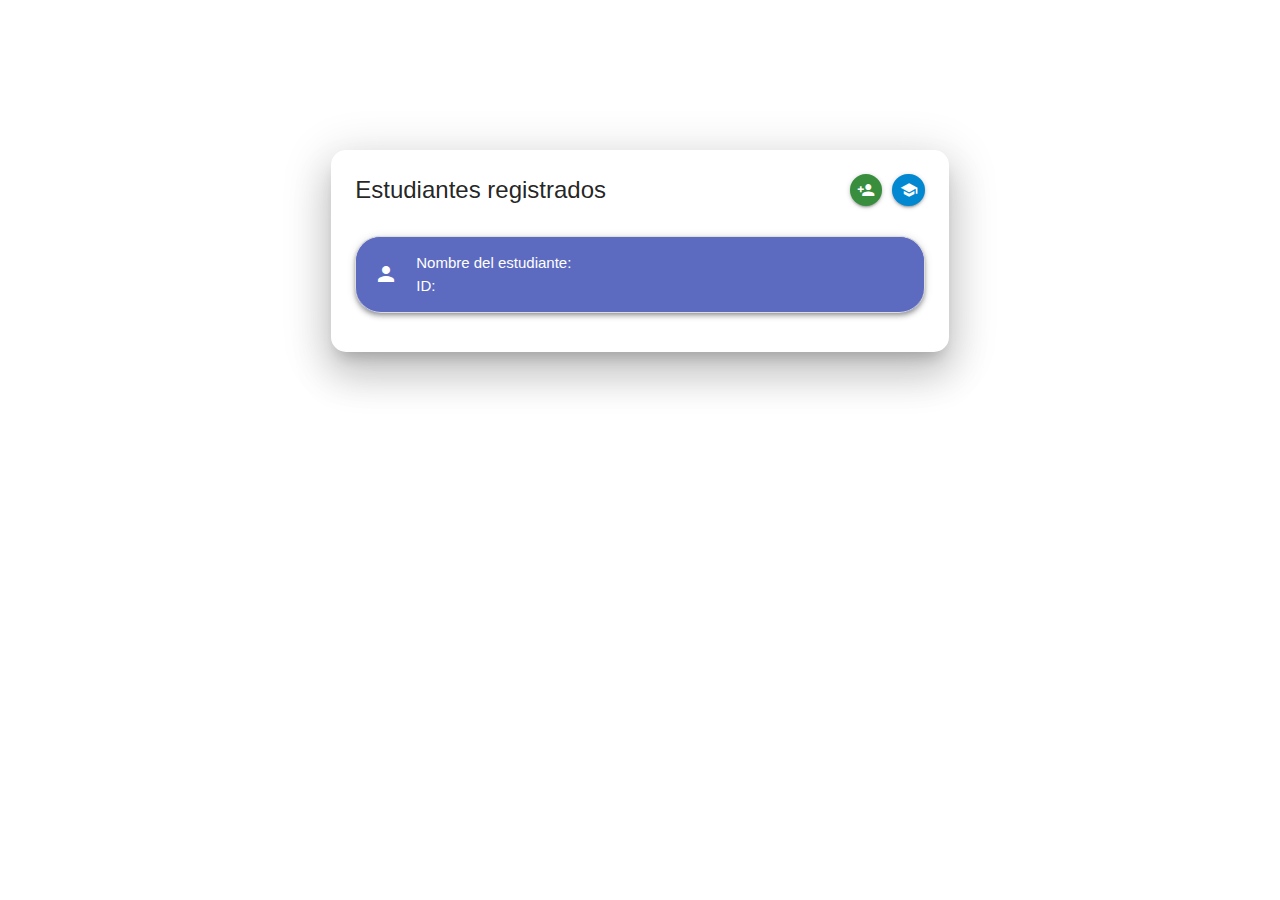
<file: RetoFinal/index.html>
<!DOCTYPE html>
<html lang="en">

<head>
  <meta charset="UTF-8">
  <meta http-equiv="X-UA-Compatible" content="IE=edge">
  <meta name="viewport" content="width=device-width, initial-scale=1.0">
  <link href="https://fonts.googleapis.com/icon?family=Material+Icons" rel="stylesheet">
  <link rel="stylesheet" href="https://cdnjs.cloudflare.com/ajax/libs/materialize/1.0.0/css/materialize.min.css">
  <link rel="stylesheet" href="css/styles.css">
  <title>Reto Final</title>
</head>

<body>


  <div class="row">
    <div class="col s0 m2 l3"></div>
    <div class="col s12 m8 l6">
      <div class="card cardmain z-depth-5">
        <div class="card-content">
          <a class="btn-floating btn-small waves-effect waves-light right light-blue darken-2
          tooltipped" data-position="right" data-tooltip="Listado de clases" href="html/Listado_clases.html"><i class="material-icons">school</i></a>
          <a class="btn-floating btn-small waves-effect waves-light right green darken-2 tooltipped
          " data-position="left" href="html/Matricular_Estudiante.html" data-tooltip="Matricular nuevo estudiante" style="margin-right: 10px;"><i
              class="material-icons">person_add</i></a>
          <span class="card-title">Estudiantes registrados</span>
          <div class="contenedor">
            <ul class="collapsible z-depth-2 indigo lighten-1 white-text" style="border-radius: 25px;">
              <li>
                <div class="collapsible-header indigo lighten-1" style="border-radius: 25px;">
                  <i class="material-icons" style="margin-top: 10px;">person</i>
                  <span>Nombre del estudiante:<br>ID:</span>
                </div>
                <div class="collapsible-body indigo lighten-1" style="border-radius: 25px; border: none;">
                  <a class="btn-floating btn-small waves-effect waves-light right  red accent-4 tooltipped"
                    data-position="right" data-tooltip="Eliminar el estudiante"><i class="material-icons">delete</i></a>
                  <a class="btn-floating btn-small waves-effect waves-light right  grey darken-1 tooltipped
          " data-position="left" data-tooltip="Editar datos del estudiante" href="html/Editar_Estudiante.html" style="margin-right: 10px;"><i
                      class="material-icons">edit_note</i></a>
                  <h5>Datos del estudiante</h4>
                    <span>ID: </span><br>
                    <span>Nombre:</span><br>
                    <span>Apellido:</span><br>
                    <span>Clases matriculadas</span>
                    <ol>
                      <li>Clase: ID: </li>
                      <li>Clase: ID: </li>
                      <li>Clase: ID: </li>
                    </ol>
                </div>
              </li>
          </div>
        </div>
      </div>
    </div>
    <div class="col s0 m2 l3"></div>
  </div>




</body>
<script src="https://code.jquery.com/jquery-3.6.1.min.js"
  integrity="sha256-o88AwQnZB+VDvE9tvIXrMQaPlFFSUTR+nldQm1LuPXQ=" crossorigin="anonymous"></script>
<script src="https://cdnjs.cloudflare.com/ajax/libs/materialize/1.0.0/js/materialize.min.js"></script>
<script src="js/scripts.js"></script>

</html>
</file>
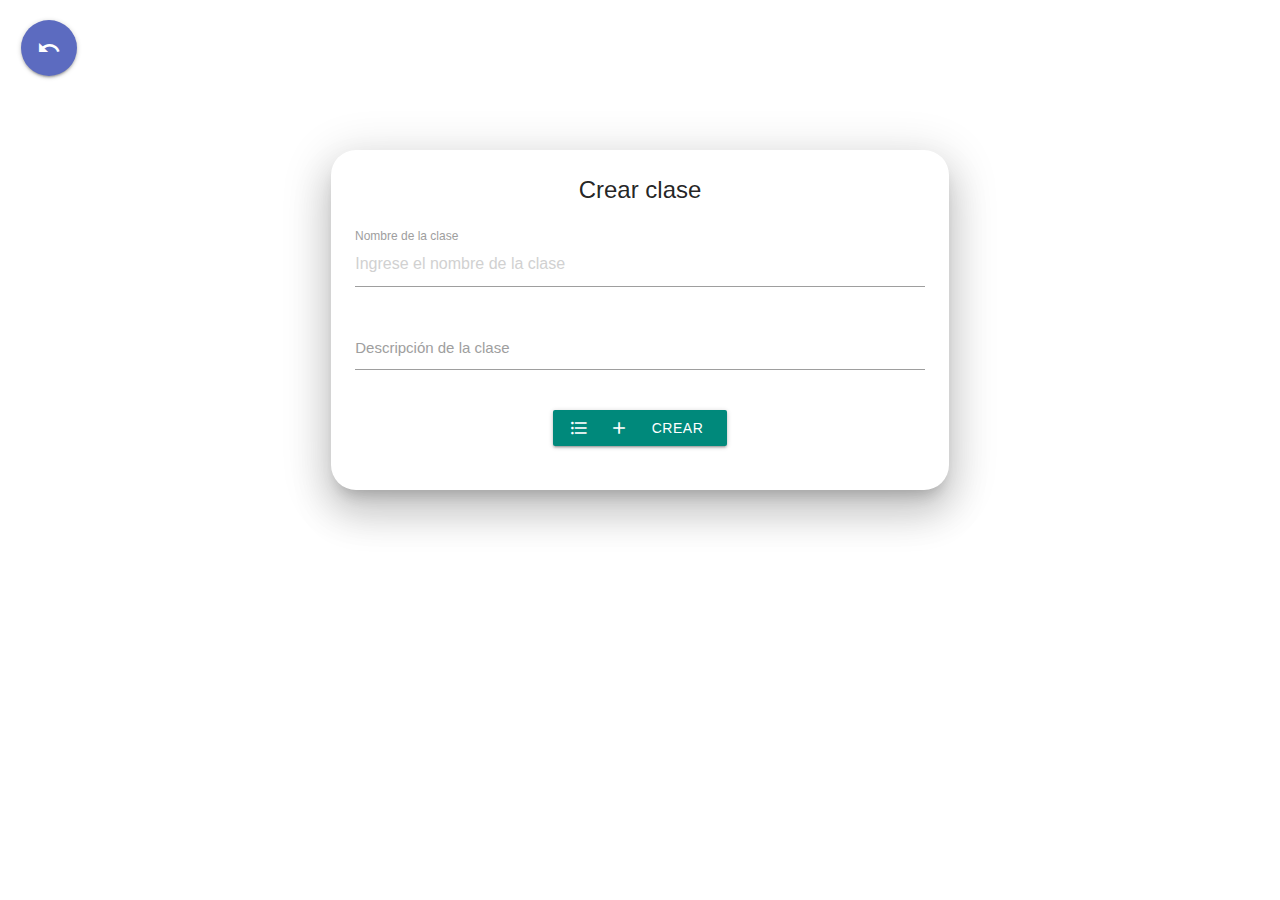
<file: RetoFinal/html/Crear_clase.html>
<!DOCTYPE html>
<html lang="en">
<head>
    <meta charset="UTF-8">
    <meta http-equiv="X-UA-Compatible" content="IE=edge">
    <meta name="viewport" content="width=device-width, initial-scale=1.0">
    <link href="https://fonts.googleapis.com/icon?family=Material+Icons" rel="stylesheet">
  <link rel="stylesheet" href="https://cdnjs.cloudflare.com/ajax/libs/materialize/1.0.0/css/materialize.min.css">
  <link rel="stylesheet" href="../css/crear_editar_clases_styles.css">
    <title>Crear clases</title>
</head>
<body>

    <div class="row">
        <div class="col 0 m2 l3">
            <a class="btn-floating btn-large waves-effect waves-light indigo lighten-1 left tooltipped"
            data-position="right" data-tooltip="Volver al listado de clases" style="margin-top: 20px;
            margin-left: 10px;" href="Listado_clases.html"><i class="material-icons">undo</i></a>
        </div>
        <div class="col s12 m8 l6">
          <div class="card tarjetaPrincial z-depth-5">
            <div class="card-content">
              <span class="card-title center">Crear clase</span>
              <div class="contenedor">
                <div class="row">
                    <div class="input-field col s12">
                        <input placeholder="Ingrese el nombre de la clase" id="first_name" type="text" class="validate">
                        <label for="first_name">Nombre de la clase</label>
                      </div>

                      <div class="input-field col s12">
                        <textarea id="textarea1" class="materialize-textarea"></textarea>
                        <label for="textarea1">Descripción de la clase</label>
                      </div>
                      
                      <div class="col s4"></div>
                      <div class="col s4">
                        <a class="waves-effect waves-light btn teal darken-1" style="margin-top: 10px;" href="Listado_clases.html"><i class="material-icons left">format_list_bulleted_add</i>Crear clase</a>
                      </div>
                      <div class="col s4"></div>
                </div>
              </div>
            </div>
          </div>
        </div>
        <div class="col 0 m2 l3"></div>
      </div>


    
</body>

<script src="https://code.jquery.com/jquery-3.6.1.min.js"
    integrity="sha256-o88AwQnZB+VDvE9tvIXrMQaPlFFSUTR+nldQm1LuPXQ=" crossorigin="anonymous"></script>
<script src="https://cdnjs.cloudflare.com/ajax/libs/materialize/1.0.0/js/materialize.min.js"></script>
<script src="../js/crear_editar_clases.js"></script>
</html>
</file>
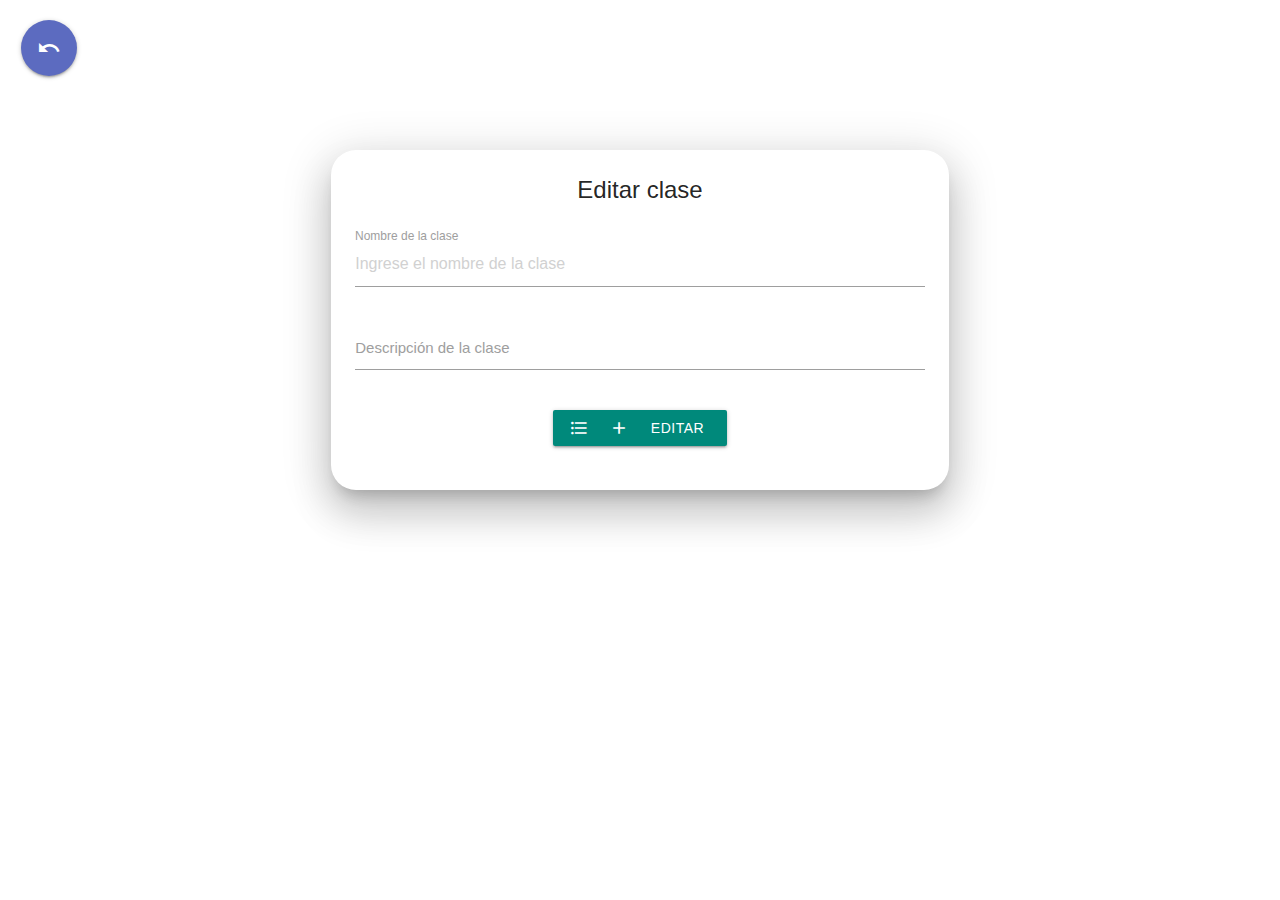
<file: RetoFinal/html/Editar_clase.html>
<!DOCTYPE html>
<html lang="en">
<head>
    <meta charset="UTF-8">
    <meta http-equiv="X-UA-Compatible" content="IE=edge">
    <meta name="viewport" content="width=device-width, initial-scale=1.0">
    <link href="https://fonts.googleapis.com/icon?family=Material+Icons" rel="stylesheet">
  <link rel="stylesheet" href="https://cdnjs.cloudflare.com/ajax/libs/materialize/1.0.0/css/materialize.min.css">
  <link rel="stylesheet" href="../css/crear_editar_clases_styles.css">
    <title>Editar clase</title>
</head>
<body>

    <div class="row">
        <div class="col 0 m2 l3">
            <a class="btn-floating btn-large waves-effect waves-light indigo lighten-1 left tooltipped"
            data-position="right" data-tooltip="Volver al listado de clases" style="margin-top: 20px;
            margin-left: 10px;" href="Listado_clases.html"><i class="material-icons">undo</i></a>
        </div>
        <div class="col s12 m8 l6">
          <div class="card tarjetaPrincial z-depth-5">
            <div class="card-content">
              <span class="card-title center">Editar clase</span>
              <div class="contenedor">
                <div class="row">
                    <div class="input-field col s12">
                        <input placeholder="Ingrese el nombre de la clase" id="first_name" type="text" class="validate">
                        <label for="first_name">Nombre de la clase</label>
                      </div>

                      <div class="input-field col s12">
                        <textarea id="textarea1" class="materialize-textarea"></textarea>
                        <label for="textarea1">Descripción de la clase</label>
                      </div>
                      
                      <div class="col s4"></div>
                      <div class="col s4">
                        <a class="waves-effect waves-light btn teal darken-1" style="margin-top: 10px;" href="Listado_clases.html"><i class="material-icons left">format_list_bulleted_add</i>Editar clase</a>
                      </div>
                      <div class="col s4"></div>
                </div>
              </div>
            </div>
          </div>
        </div>
        <div class="col 0 m2 l3"></div>
      </div>


    
</body>

<script src="https://code.jquery.com/jquery-3.6.1.min.js"
    integrity="sha256-o88AwQnZB+VDvE9tvIXrMQaPlFFSUTR+nldQm1LuPXQ=" crossorigin="anonymous"></script>
<script src="https://cdnjs.cloudflare.com/ajax/libs/materialize/1.0.0/js/materialize.min.js"></script>
<script src="../js/crear_editar_clases.js"></script>
</html>
</file>
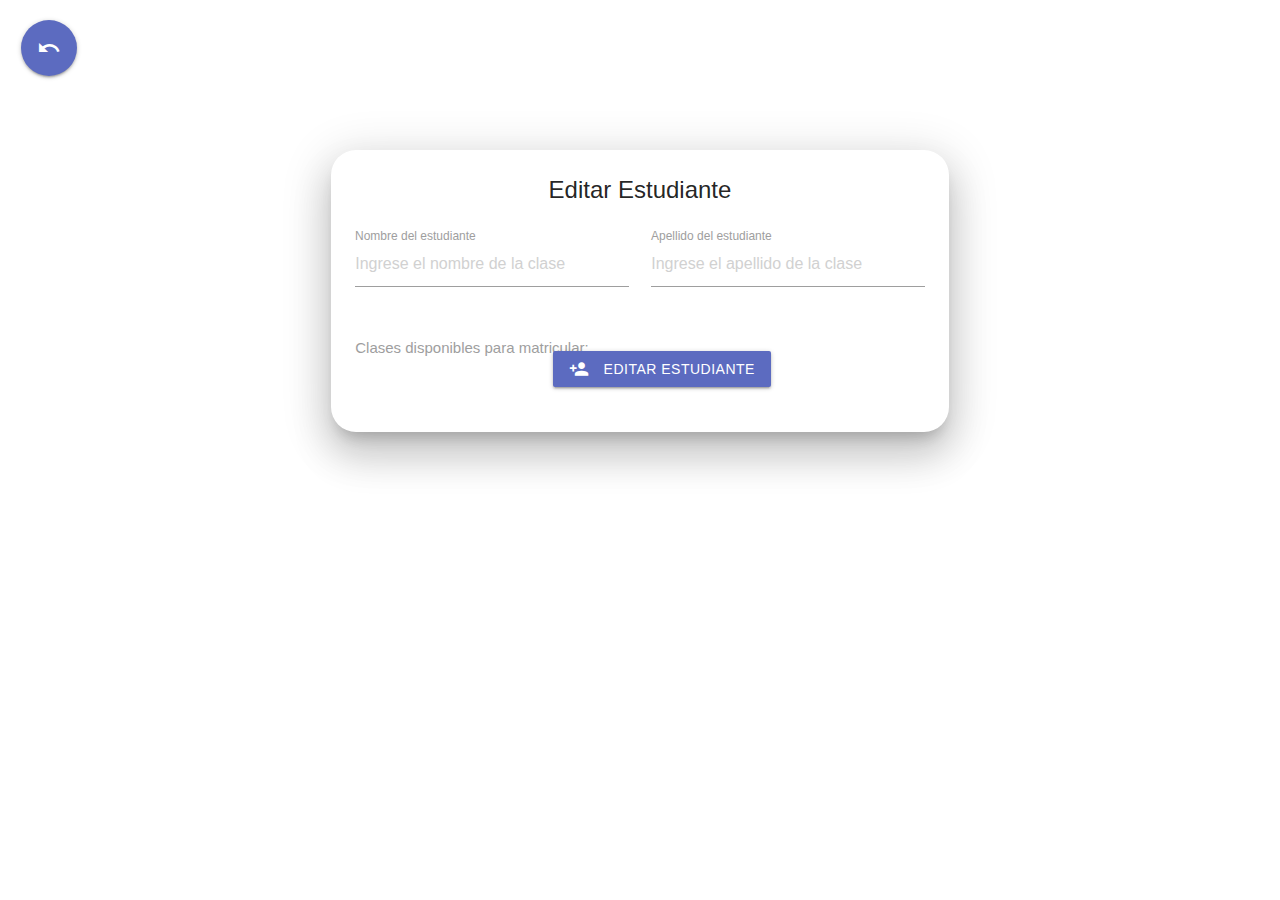
<file: RetoFinal/html/Editar_Estudiante.html>
<!DOCTYPE html>
<html lang="en">
<head>
    <meta charset="UTF-8">
    <meta http-equiv="X-UA-Compatible" content="IE=edge">
    <meta name="viewport" content="width=device-width, initial-scale=1.0">
    <link href="https://fonts.googleapis.com/icon?family=Material+Icons" rel="stylesheet">
  <link rel="stylesheet" href="https://cdnjs.cloudflare.com/ajax/libs/materialize/1.0.0/css/materialize.min.css">
  <link rel="stylesheet" href="../css/crear_editar_clases_styles.css">
    <title>Editar estudiante</title>
</head>
<body>

    <div class="row">
        <div class="col 0 m2 l3">
            <a class="btn-floating btn-large waves-effect waves-light indigo lighten-1 left tooltipped"
            data-position="right" data-tooltip="Volver al listado de estudiantes" style="margin-top: 20px;
            margin-left: 10px;" href="../index.html"><i class="material-icons">undo</i></a>
        </div>
        <div class="col s12 m8 l6">
          <div class="card tarjetaPrincial z-depth-5">
            <div class="card-content">
              <span class="card-title center">Editar Estudiante</span>
              <div class="contenedor">
                <div class="row">
                    <div class="input-field col s6">
                        <input placeholder="Ingrese el nombre de la clase" id="first_name" type="text" class="validate">
                        <label for="first_name">Nombre del estudiante</label>
                      </div>

                      <div class="input-field col s6">
                        <input placeholder="Ingrese el apellido de la clase" id="first_name" type="text" class="validate">
                        <label for="first_name">Apellido del estudiante</label>
                      </div>

                      <div class="input-field col s12">
                        <select multiple>
                          <option value="1">Option 1</option>
                          <option value="2">Option 2</option>
                          <option value="3">Option 3</option>
                        </select>
                        <label>Clases disponibles para matricular:</label>
                      </div>

                      <div class="col s4"></div>
                      <div class="col s5">
                        <a class="waves-effect waves-light btn indigo lighten-1" style="margin-top: 10px;" href="../index.html"><i class="material-icons left">person_add</i>Editar estudiante</a>
                      </div>
                      <div class="col s4"></div>
                </div>
              </div>
            </div>
          </div>
        </div>
        <div class="col 0 m2 l3"></div>
      </div>


    
</body>

<script src="https://code.jquery.com/jquery-3.6.1.min.js"
    integrity="sha256-o88AwQnZB+VDvE9tvIXrMQaPlFFSUTR+nldQm1LuPXQ=" crossorigin="anonymous"></script>
<script src="https://cdnjs.cloudflare.com/ajax/libs/materialize/1.0.0/js/materialize.min.js"></script>
<script src="../js/crear_editar_clases.js"></script>
</html>
</file>
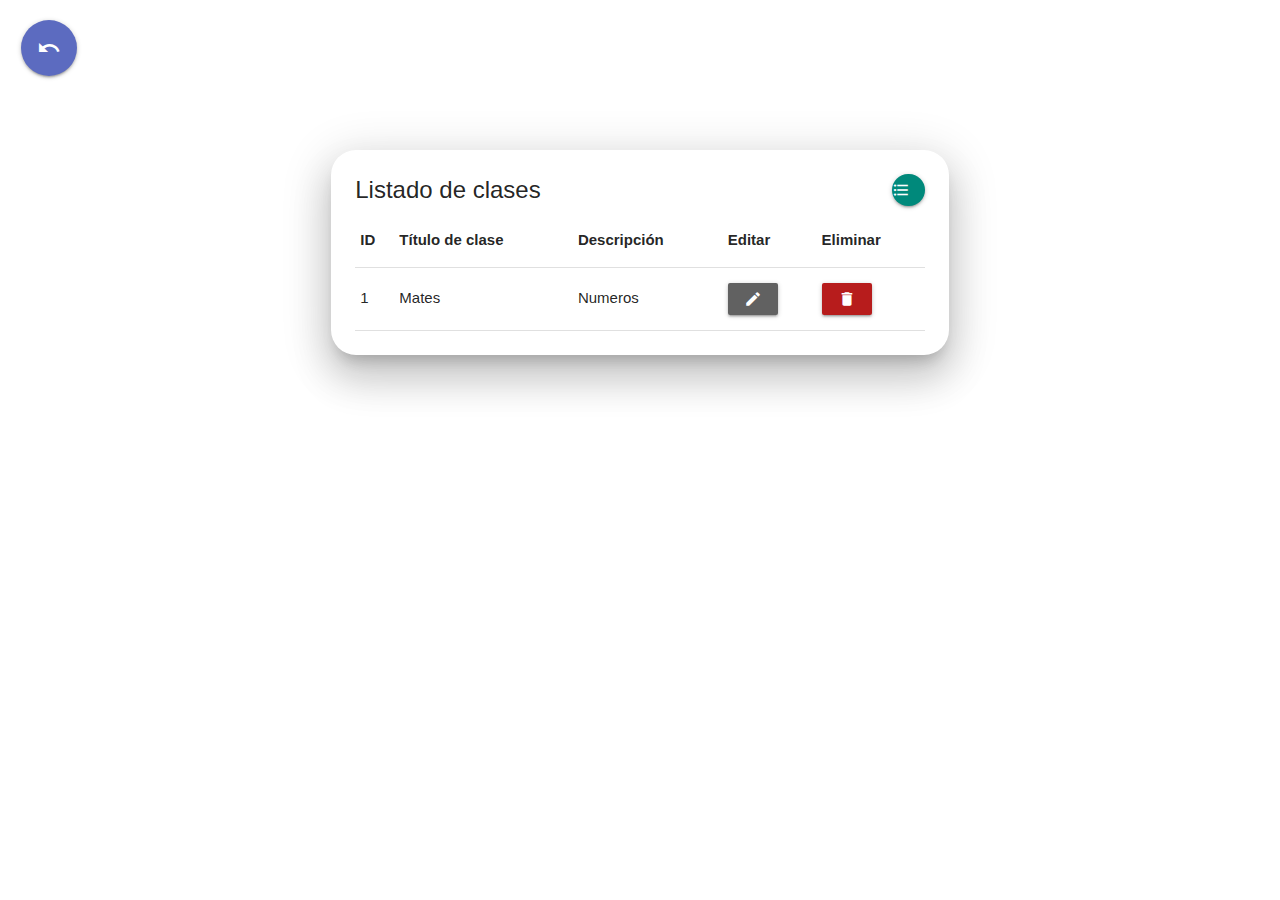
<file: RetoFinal/html/Listado_clases.html>
<!DOCTYPE html>
<html lang="en">

<head>
    <meta charset="UTF-8">
    <meta http-equiv="X-UA-Compatible" content="IE=edge">
    <meta name="viewport" content="width=device-width, initial-scale=1.0">
    <link href="https://fonts.googleapis.com/icon?family=Material+Icons" rel="stylesheet">
    <link rel="stylesheet" href="https://cdnjs.cloudflare.com/ajax/libs/materialize/1.0.0/css/materialize.min.css">
    <link rel="stylesheet" href="../css/Listado_clases_styles.css">
    <title>Listado de clases</title>
</head>

<body>
    <div class="row">
        <div class="col s12 m2 l3">
            <a class="btn-floating btn-large waves-effect waves-light indigo lighten-1 left tooltipped"
            data-position="right" data-tooltip="Volver al listado de estudiantes" style="margin-top: 20px;
            margin-left: 10px;" href="../index.html"><i class="material-icons">undo</i></a>
        </div>
        <div class="col s12 m8 l6">
          <div class="card tarjeta-principal z-depth-5">
            <div class="card-content">
                <a class="btn-floating btn-small waves-effect waves-light right teal darken-1
          tooltipped" data-position="left" data-tooltip="Agregar clase" href="Crear_clase.html"><i class="material-icons">format_list_bulleted_add</i></a>
              <span class="card-title">Listado de clases</span>
              <table>
                <thead>
                  <tr>
                    <th>ID</th>
                      <th>Título de clase</th>
                      <th>Descripción</th>
                      <th>Editar</th>
                      <th>Eliminar</th>
                  </tr>
                </thead>
                <tbody>
                  <tr>
                    <td>1</td>
                    <td>Mates</td>
                    <td>Numeros</td>
                    <td><a class="waves-effect waves-light btn-small  grey darken-2" href="Editar_clase.html"><i class="material-icons">edit</i></a></td>
                    <td><a class="waves-effect waves-light btn-small red darken-4"><i class="material-icons">delete</i></a></td>
                  </tr>
                </tbody>
              </table>
            </div>
          </div>
        </div>
        <div class="col s0 m2 l3"></div>
      </div>
</body>

<script src="https://code.jquery.com/jquery-3.6.1.min.js"
    integrity="sha256-o88AwQnZB+VDvE9tvIXrMQaPlFFSUTR+nldQm1LuPXQ=" crossorigin="anonymous"></script>
<script src="https://cdnjs.cloudflare.com/ajax/libs/materialize/1.0.0/js/materialize.min.js"></script>
<script src="../js/Listados_clases_scripts.js"></script>

</html>
</file>
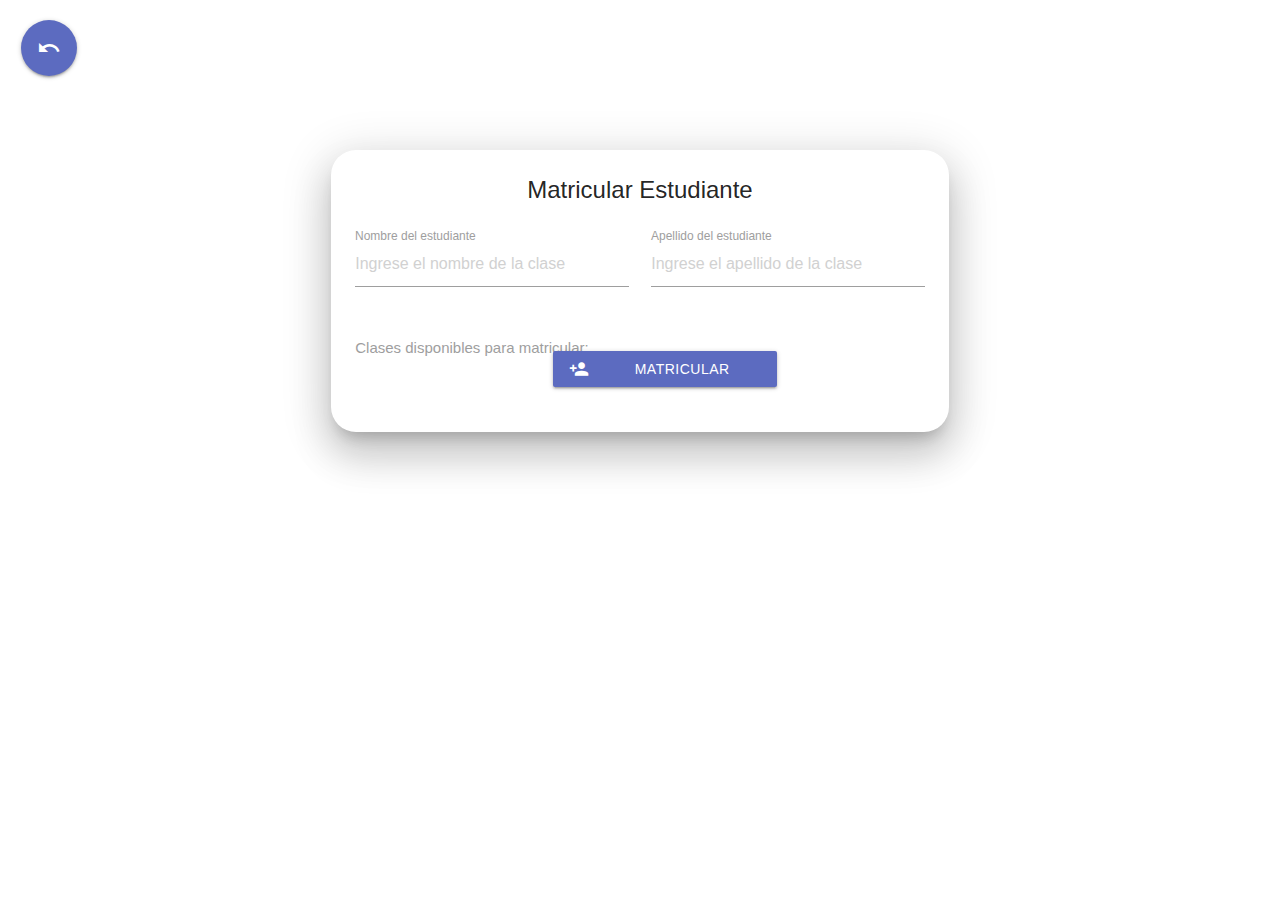
<file: RetoFinal/html/Matricular_Estudiante.html>
<!DOCTYPE html>
<html lang="en">
<head>
    <meta charset="UTF-8">
    <meta http-equiv="X-UA-Compatible" content="IE=edge">
    <meta name="viewport" content="width=device-width, initial-scale=1.0">
    <link href="https://fonts.googleapis.com/icon?family=Material+Icons" rel="stylesheet">
  <link rel="stylesheet" href="https://cdnjs.cloudflare.com/ajax/libs/materialize/1.0.0/css/materialize.min.css">
  <link rel="stylesheet" href="../css/crear_editar_clases_styles.css">
    <title>Matricular estudiante</title>
</head>
<body>

    <div class="row">
        <div class="col 0 m2 l3">
            <a class="btn-floating btn-large waves-effect waves-light indigo lighten-1 left tooltipped"
            data-position="right" data-tooltip="Volver al listado de estudiantes" style="margin-top: 20px;
            margin-left: 10px;" href="../index.html"><i class="material-icons">undo</i></a>
        </div>
        <div class="col s12 m8 l6">
          <div class="card tarjetaPrincial z-depth-5">
            <div class="card-content">
              <span class="card-title center">Matricular Estudiante</span>
              <div class="contenedor">
                <div class="row">
                    <div class="input-field col s6">
                        <input placeholder="Ingrese el nombre de la clase" id="first_name" type="text" class="validate">
                        <label for="first_name">Nombre del estudiante</label>
                      </div>

                      <div class="input-field col s6">
                        <input placeholder="Ingrese el apellido de la clase" id="first_name" type="text" class="validate">
                        <label for="first_name">Apellido del estudiante</label>
                      </div>

                      <div class="input-field col s12">
                        <select multiple>
                          <option value="1">Option 1</option>
                          <option value="2">Option 2</option>
                          <option value="3">Option 3</option>
                        </select>
                        <label>Clases disponibles para matricular:</label>
                      </div>

                      <div class="col s4"></div>
                      <div class="col s5">
                        <a class="waves-effect waves-light btn indigo lighten-1" style="margin-top: 10px;" href="../index.html"><i class="material-icons left">person_add</i>Matricular estudiante</a>
                      </div>
                      <div class="col s4"></div>
                </div>
              </div>
            </div>
          </div>
        </div>
        <div class="col 0 m2 l3"></div>
      </div>


    
</body>

<script src="https://code.jquery.com/jquery-3.6.1.min.js"
    integrity="sha256-o88AwQnZB+VDvE9tvIXrMQaPlFFSUTR+nldQm1LuPXQ=" crossorigin="anonymous"></script>
<script src="https://cdnjs.cloudflare.com/ajax/libs/materialize/1.0.0/js/materialize.min.js"></script>
<script src="../js/crear_editar_clases.js"></script>
</html>
</file>
<file: RetoFinal/css/styles.css>
body{
    background-color: rgba(rgb(164, 164, 164), green, blue, alpha);
}


.cardmain{
    margin-top: 150px;
    border-radius: 15px;
}

.contenedor{
    margin-top: 30px;
    width: 100%;
    height: 100%;
}
</file>
<file: RetoFinal/css/crear_editar_clases_styles.css>
body{
    background-color: rgba(rgb(166, 166, 166), green, blue, alpha);
}

.tarjetaPrincial{
margin-top: 150px;
border-radius: 25px;
}

.contenedor{
    margin-top: 20px;
    width: 100%;
    height: 100%;
}
</file>
<file: RetoFinal/css/Listado_clases_styles.css>
body{
    background-color: rgba(rgb(164, 164, 164), green, blue, alpha);
}

.tarjeta-principal{
    border-radius: 25px;
    margin-top: 150px;
}
</file>
